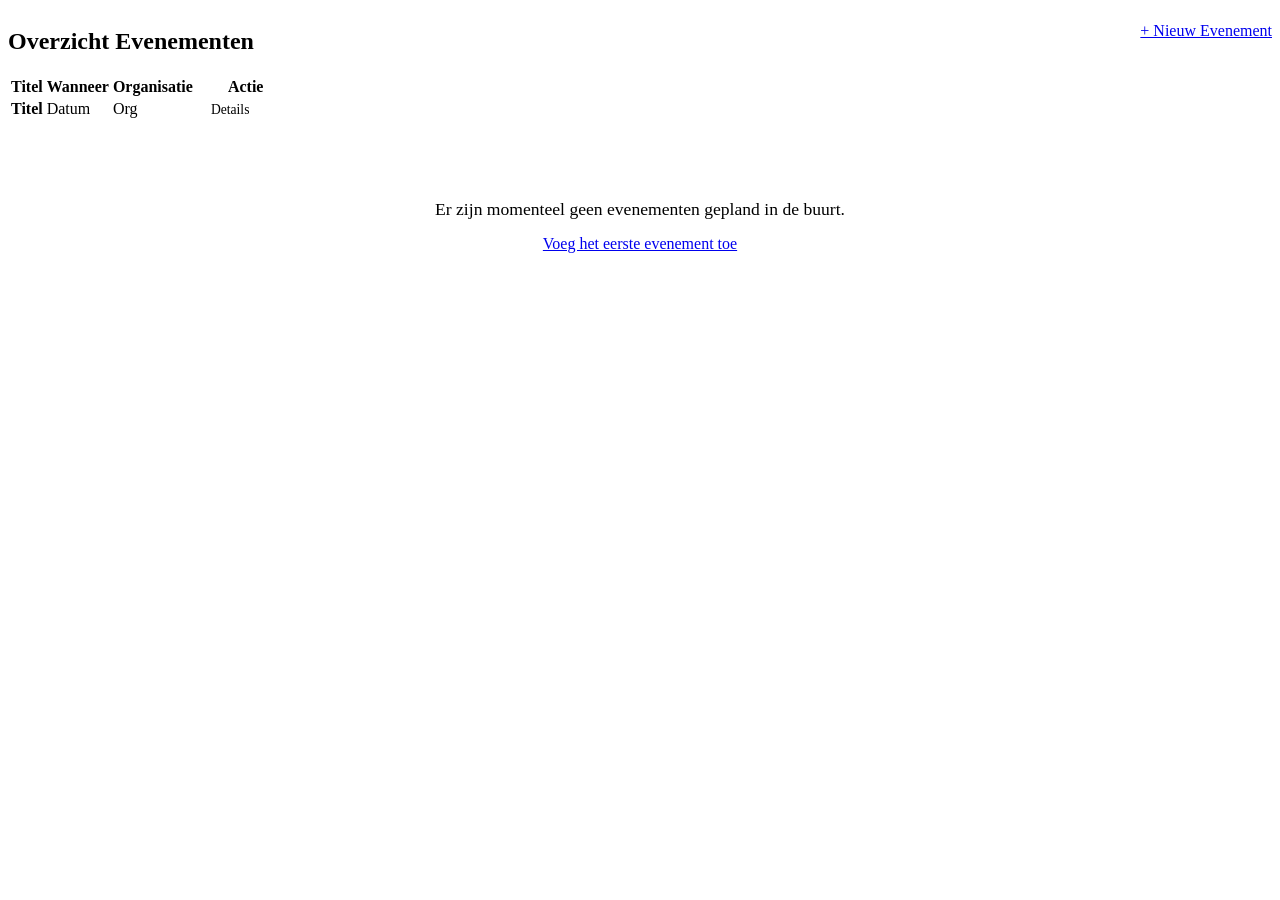
<file: src/main/resources/templates/index.html>
<!DOCTYPE html>
<html xmlns:th="http://www.thymeleaf.org">
<head th:replace="~{fragments/layout :: head('Home')}"></head>
<body>
    <nav th:replace="~{fragments/layout :: navbar}"></nav>
    <main>
        <div style="display: flex; justify-content: space-between; align-items: center; margin-bottom: 20px;">
            <h2 style="margin-bottom: 0;">Overzicht Evenementen</h2>
            <a href="/new" class="btn">+ Nieuw Evenement</a>
        </div>
        
        <table th:if="${!evenementen.isEmpty()}">
            <thead>
                <tr>
                    <th>Titel</th>
                    <th>Wanneer</th>
                    <th>Organisatie</th>
                    <th style="text-align: right;">Actie</th>
                </tr>
            </thead>
            <tbody>
                <tr th:each="event : ${evenementen}">
                    <td th:text="${event.titel}" style="font-weight: 600; color: var(--zeegroen-blauw);">Titel</td>
                    
                    <td th:text="${#temporals.format(event.tijdstip, 'dd-MM-yyyy HH:mm')}">Datum</td>
                    
                    <td th:text="${event.organisatie}">Org</td>
                    
                    <td style="text-align: right;">
                        <a th:href="@{/details/{id}(id=${event.id})}" class="btn btn-secondary" style="padding: 6px 14px; font-size: 0.85rem;">Details</a>
                    </td>
                </tr>
            </tbody>
        </table>
        
        <div th:if="${evenementen.isEmpty()}" style="background-color: #ffffff; padding: 40px; text-align: center; border-radius: 8px; border: 1px solid var(--rand-kleur); margin-top: 20px;">
            <p style="color: var(--tekst-kleur); font-size: 1.1rem; margin-bottom: 15px;">Er zijn momenteel geen evenementen gepland in de buurt.</p>
            <a href="/new" class="btn">Voeg het eerste evenement toe</a>
        </div>
        
    </main>
    <footer th:replace="~{fragments/layout :: footer}"></footer>
</body>
</html>
</file>
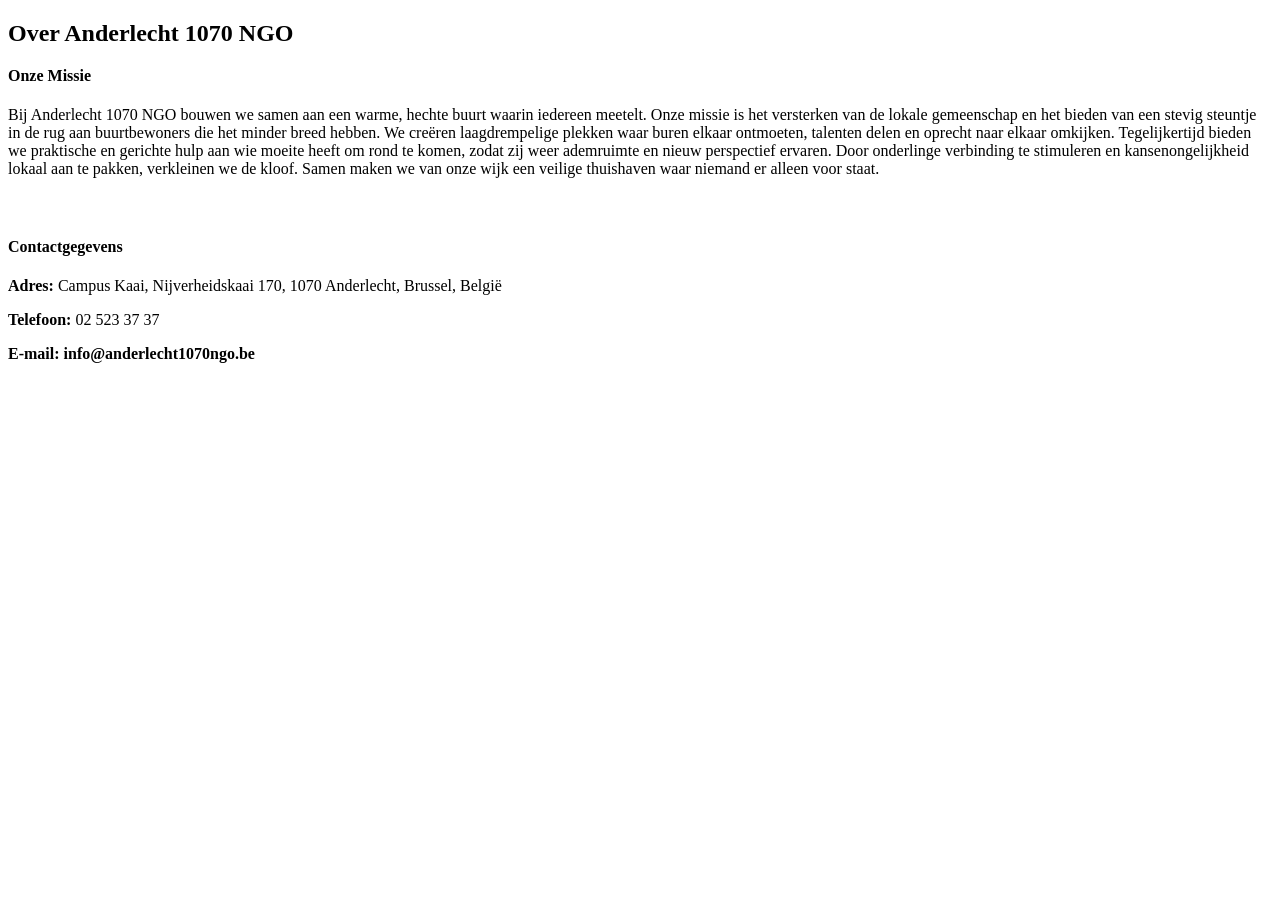
<file: src/main/resources/templates/about.html>
<!DOCTYPE html>
<html xmlns:th="http://www.thymeleaf.org">
<head th:replace="~{fragments/layout :: head('Over Ons')}"></head>
<body>
    <nav th:replace="~{fragments/layout :: navbar}"></nav>
    <main>
        <div class="form-card">
            <h2>Over Anderlecht 1070 NGO</h2>
            
            <h4 style="color: var(--donker-blauw); margin-top: 20px;">Onze Missie</h4>
            
            <p>Bij Anderlecht 1070 NGO bouwen we samen aan een warme, hechte buurt waarin iedereen meetelt. 
                Onze missie is het versterken van de lokale gemeenschap en het bieden van een stevig steuntje in de rug aan buurtbewoners die het minder breed hebben.
                We creëren laagdrempelige plekken waar buren elkaar ontmoeten, talenten delen en oprecht naar elkaar omkijken. 
                Tegelijkertijd bieden we praktische en gerichte hulp aan wie moeite heeft om rond te komen, zodat zij weer ademruimte en nieuw perspectief ervaren.
                Door onderlinge verbinding te stimuleren en kansenongelijkheid lokaal aan te pakken, verkleinen we de kloof. 
                Samen maken we van onze wijk een veilige thuishaven waar niemand er alleen voor staat.</p>
            
            <hr style="border: 0; border-top: 1px solid var(--zeegroen-blauw); margin: 30px 0; opacity: 0.3;">
            
            <h4 style="color: var(--donker-blauw);">Contactgegevens</h4>
            <p><strong>Adres:</strong> Campus Kaai, Nijverheidskaai 170, 1070 Anderlecht, Brussel, België</p>
            <p><strong>Telefoon:</strong> 02 523 37 37</p>
            <p><strong>E-mail:</strong> <a href="mailto:info@anderlecht1070ngo.be" style="color: var(--zeegroen-blauw); text-decoration: none; font-weight: bold;">info@anderlecht1070ngo.be</a></p>
        </div>
    </main>
    <footer th:replace="~{fragments/layout :: footer}"></footer>
</body>
</html>
</file>
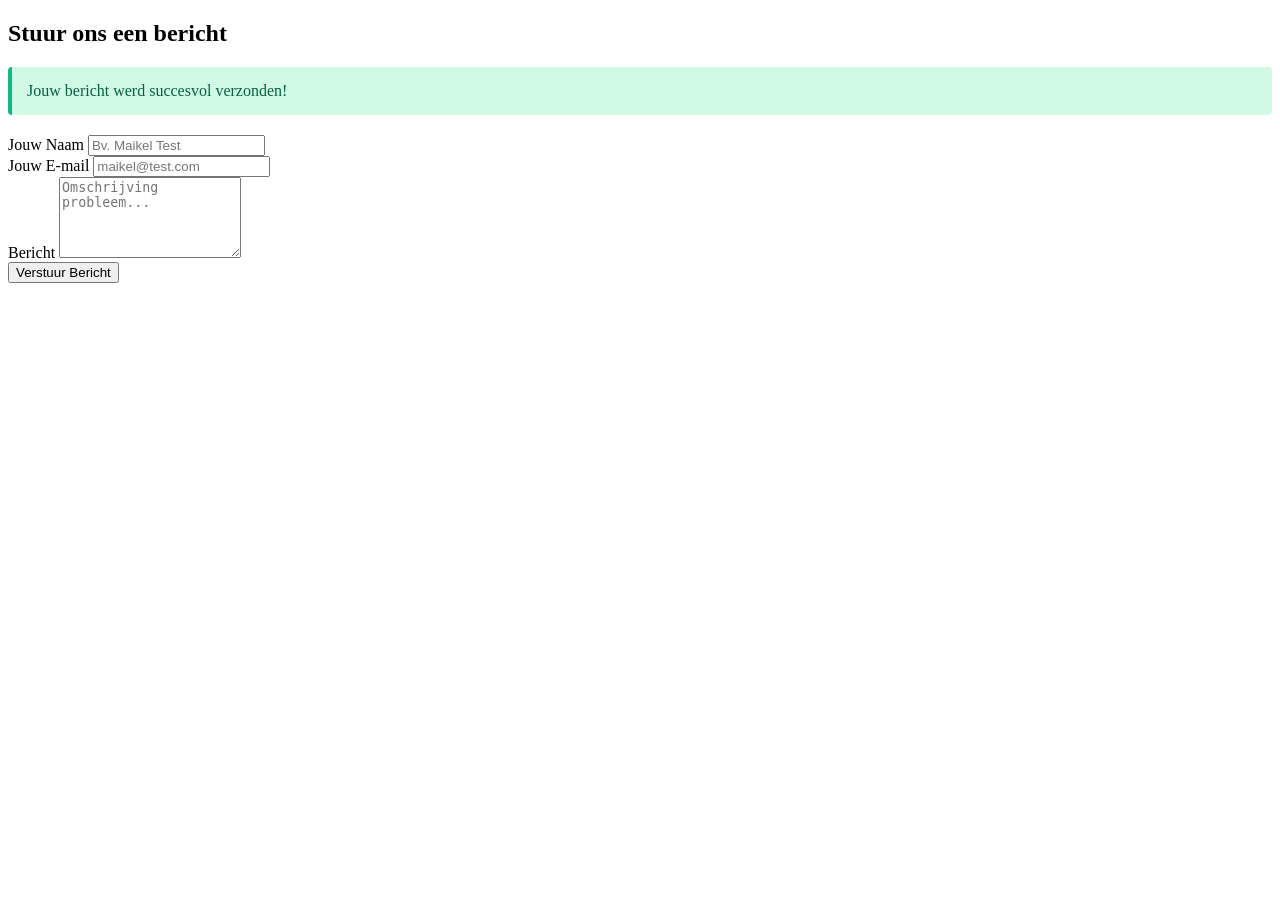
<file: src/main/resources/templates/contact.html>
<!DOCTYPE html>
<html xmlns:th="http://www.thymeleaf.org">
<head th:replace="~{fragments/layout :: head('Contact')}"></head>
<body>
    <nav th:replace="~{fragments/layout :: navbar}"></nav>
    <main>
        <div class="form-card">
            <h2>Stuur ons een bericht</h2>
            
            <div th:if="${success}" style="background-color: #d1fae5; color: #065f46; padding: 15px; border-left: 4px solid #10b981; border-radius: 4px; margin-bottom: 20px; font-weight: 500;">
                Jouw bericht werd succesvol verzonden!
            </div>
            
            <form action="/contact" method="post">
                <div class="form-group">
                    <label>Jouw Naam</label>
                    <input type="text" name="naam" required placeholder="Bv. Maikel Test">
                </div>
                <div class="form-group">
                    <label>Jouw E-mail</label>
                    <input type="email" name="email" required placeholder="maikel@test.com">
                </div>
                <div class="form-group">
                    <label>Bericht</label>
                    <textarea name="bericht" rows="5" required placeholder="Omschrijving probleem..."></textarea>
                </div>
                <button type="submit" class="btn">Verstuur Bericht</button>
            </form>
        </div>
    </main>
    <footer th:replace="~{fragments/layout :: footer}"></footer>
</body>
</html>
</file>
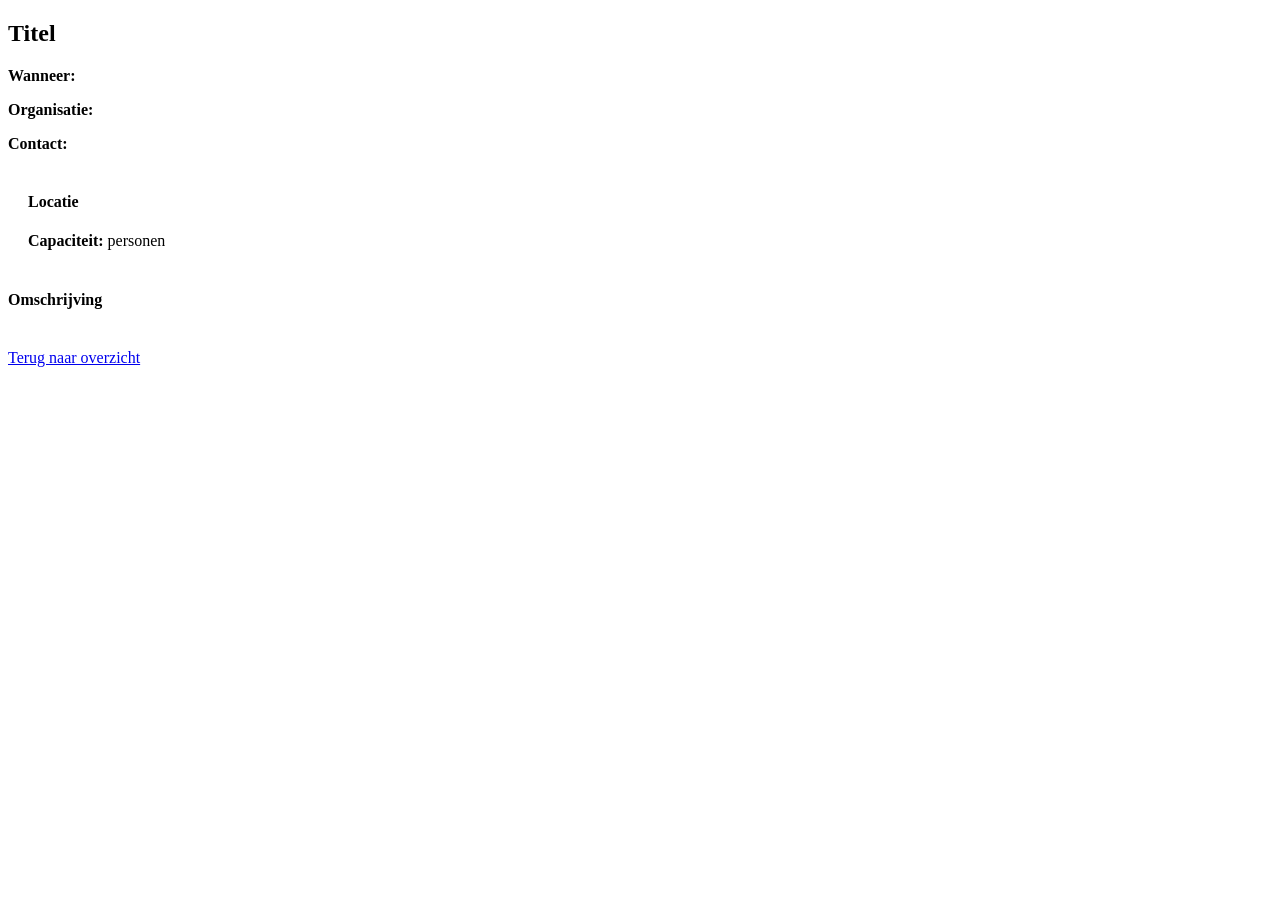
<file: src/main/resources/templates/details.html>
<!DOCTYPE html>
<html xmlns:th="http://www.thymeleaf.org">
<head th:replace="~{fragments/layout :: head('Details Event')}"></head>
<body>
    <nav th:replace="~{fragments/layout :: navbar}"></nav>
    <main>
        <div class="form-card">
            <h2 th:text="${evenement.titel}">Titel</h2>
            
            <p><strong>Wanneer:</strong> <span th:text="${#temporals.format(evenement.tijdstip, 'dd-MM-yyyy HH:mm')}"></span></p>
            <p><strong>Organisatie:</strong> <span th:text="${evenement.organisatie}"></span></p>
            <p><strong>Contact:</strong> <a th:href="'mailto:' + ${evenement.mailContactpersoon}" th:text="${evenement.mailContactpersoon}" style="color: var(--zeegroen-blauw); text-decoration: none; font-weight: bold;"></a></p>
            
            <div style="background-color: var(--achtergrond-kleur); padding: 20px; border-radius: 8px; border: 1px solid var(--zeegroen-blauw); margin: 20px 0;">
                <h4 style="margin-top:0; color: var(--donker-blauw);">Locatie</h4>
                <p style="margin-bottom: 5px;" th:text="${evenement.locatie.naam}"></p>
                <p style="margin-bottom: 5px;" th:text="${evenement.locatie.adres}"></p>
                <p style="margin-bottom: 0;"><strong>Capaciteit:</strong> <span th:text="${evenement.locatie.capaciteit}"></span> personen</p>
            </div>

            <h4 style="color: var(--donker-blauw);">Omschrijving</h4>
            <p th:text="${evenement.omschrijving}"></p>
            <br>
            
            <a href="/" class="btn btn-secondary">Terug naar overzicht</a>
        </div>
    </main>
    <footer th:replace="~{fragments/layout :: footer}"></footer>
</body>
</html>
</file>
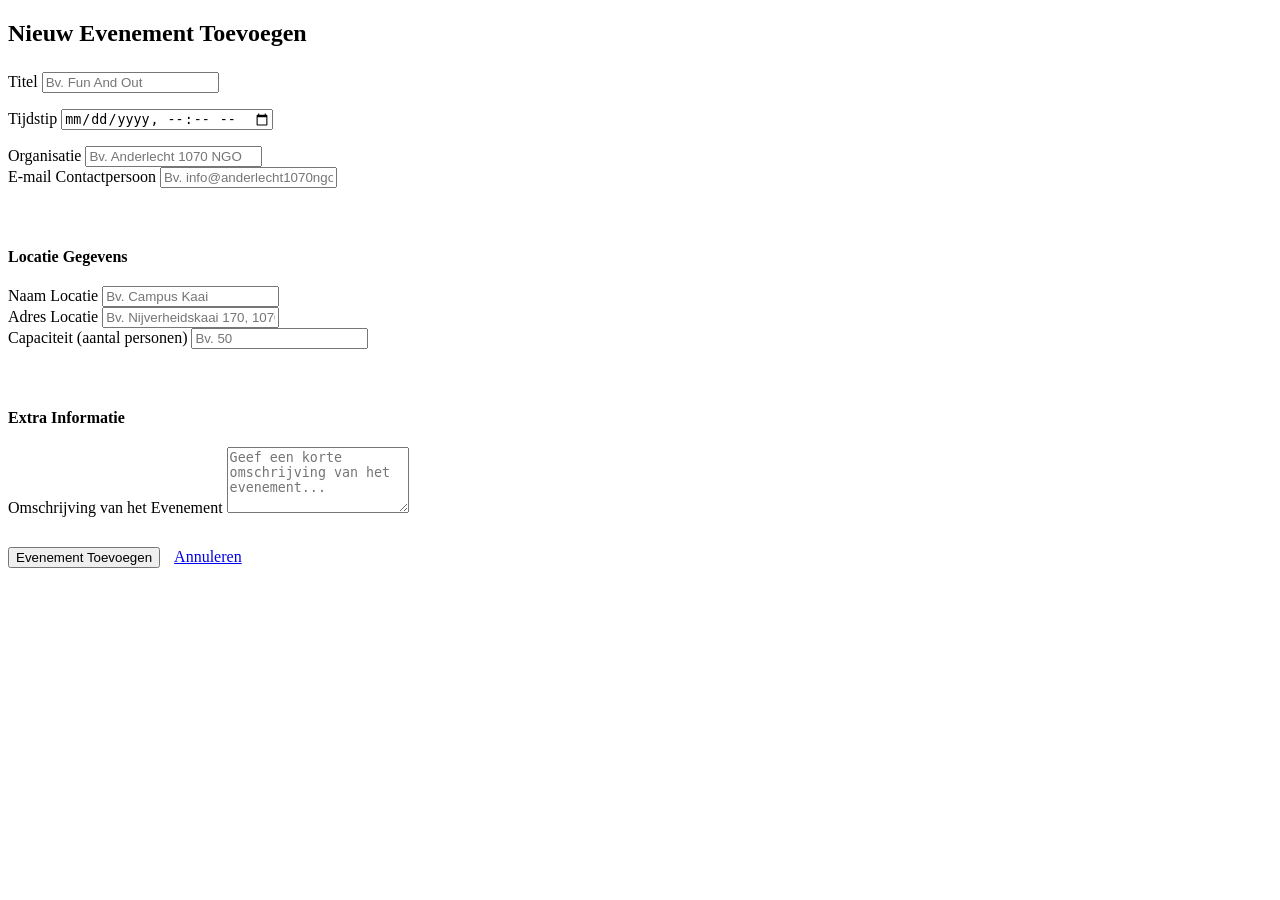
<file: src/main/resources/templates/new.html>
<!DOCTYPE html>
<html xmlns:th="http://www.thymeleaf.org">
<head th:replace="~{fragments/layout :: head('Nieuw Event')}"></head>
<body>
    <nav th:replace="~{fragments/layout :: navbar}"></nav>
    <main>
        <div class="form-card">
            <h2 style="margin-bottom: 25px;">Nieuw Evenement Toevoegen</h2>
            
            <form th:action="@{/new}" th:object="${evenement}" method="post">
                
                <div class="form-group">
                    <label>Titel</label>
                    <input type="text" th:field="*{titel}" placeholder="Bv. Fun And Out">
                    <p class="error" th:if="${#fields.hasErrors('titel')}" th:errors="*{titel}"></p>
                </div>
                
                <div class="form-group">
                    <label>Tijdstip</label>
                    <input type="datetime-local" th:field="*{tijdstip}">
                    <p class="error" th:if="${#fields.hasErrors('tijdstip')}" th:errors="*{tijdstip}"></p>
                </div>
                
                <div class="form-group">
                    <label>Organisatie</label>
                    <input type="text" th:field="*{organisatie}" placeholder="Bv. Anderlecht 1070 NGO">
                </div>
                
                <div class="form-group">
                    <label>E-mail Contactpersoon</label>
                    <input type="email" th:field="*{mailContactpersoon}" placeholder="Bv. info@anderlecht1070ngo.be">
                    <p class="error" th:if="${#fields.hasErrors('mailContactpersoon')}" th:errors="*{mailContactpersoon}"></p>
                </div>
                
                <hr style="border: 0; border-top: 1px solid var(--zeegroen-blauw); margin: 30px 0; opacity: 0.3;">
                <h4 style="color: var(--donker-blauw); margin-bottom: 20px;">Locatie Gegevens</h4>
                
                <div class="form-group">
                    <label>Naam Locatie</label>
                    <input type="text" th:field="*{locatie.naam}" required placeholder="Bv. Campus Kaai">
                </div>
                <div class="form-group">
                    <label>Adres Locatie</label>
                    <input type="text" th:field="*{locatie.adres}" required placeholder="Bv. Nijverheidskaai 170, 1070 Anderlecht">
                </div>
                <div class="form-group">
                    <label>Capaciteit (aantal personen)</label>
                    <input type="number" th:field="*{locatie.capaciteit}" required placeholder="Bv. 50">
                </div>

                <hr style="border: 0; border-top: 1px solid var(--zeegroen-blauw); margin: 30px 0; opacity: 0.3;">
                <h4 style="color: var(--donker-blauw); margin-bottom: 20px;">Extra Informatie</h4>

                <div class="form-group">
                    <label>Omschrijving van het Evenement</label>
                    <textarea th:field="*{omschrijving}" rows="4" placeholder="Geef een korte omschrijving van het evenement..."></textarea>
                    <p class="error" th:if="${#fields.hasErrors('omschrijving')}" th:errors="*{omschrijving}"></p>
                </div>
                
                <div style="margin-top: 30px;">
                    <button type="submit" class="btn">Evenement Toevoegen</button>
                    <a href="/" class="btn btn-secondary" style="margin-left: 10px;">Annuleren</a>
                </div>
            </form>
        </div>
    </main>
    <footer th:replace="~{fragments/layout :: footer}"></footer>
</body>
</html>
</file>
